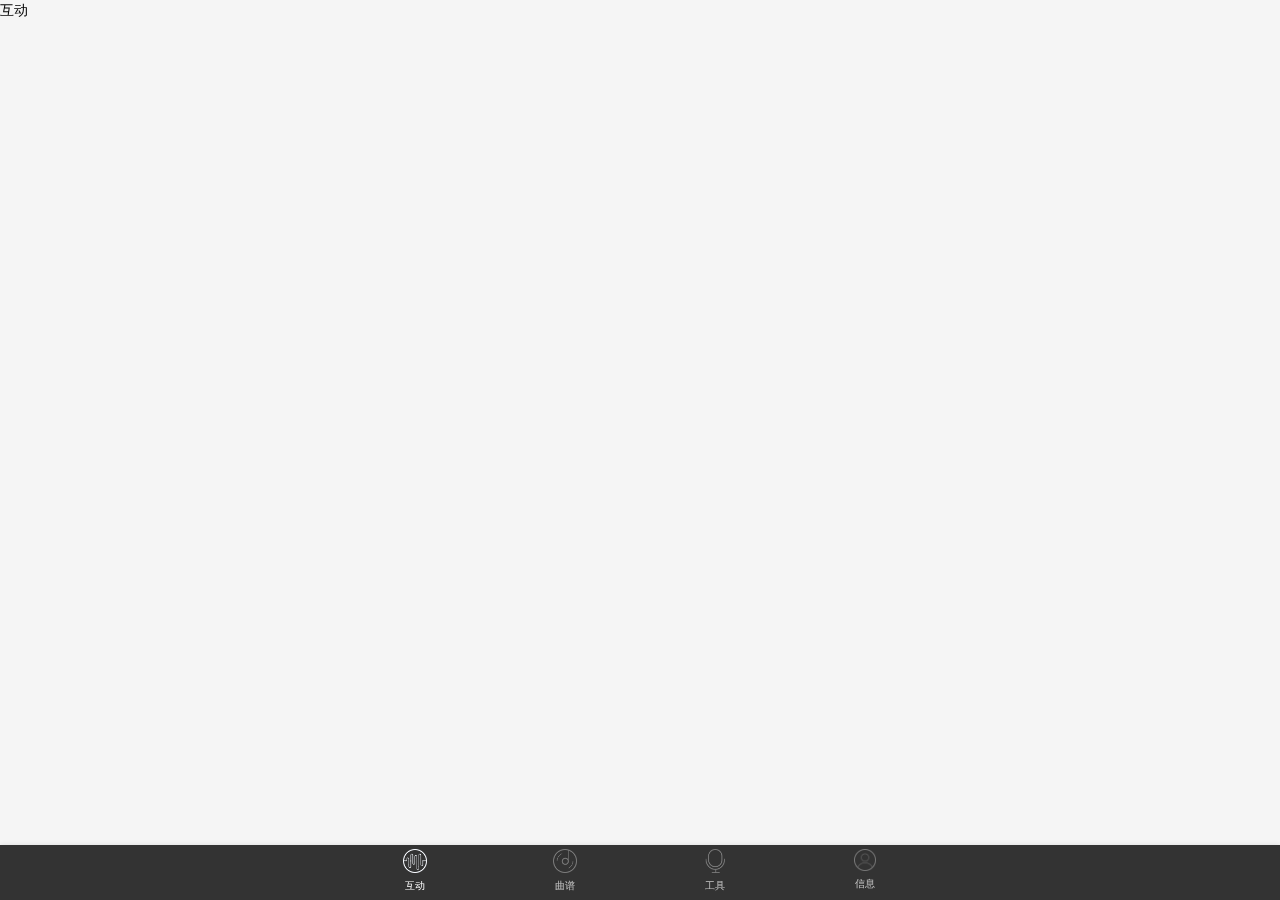
<file: index.html>
﻿<!DOCTYPE html>
<html lang="en">
<head>
    <meta charset="UTF-8">

    <!-- 禁止用户对屏幕进行缩放-->
    <meta name="viewport" content="initial-scale=1, maximum-scale=1, user-scalable=no, width=device-width">
    <meta name="format-detection" content="telephone=no,email=no"/>
    <title>WebApp商城</title>

    <!-- 加载ionic样式文件 -->
    <link rel="stylesheet" href="lib/css/ionic.css"/>

    <!-- 加载主样式文件 -->
    <link rel="stylesheet" href="css/main.css"/>

    <!-- 加载ionic库文件 -->
    <script src="lib/js/ionic.bundle.min.js"></script>

    <!-- 加载ionic懒加载插件 -->
    <!--<script src="lib/js/ocLazyLoad.core.js"></script>-->

    <!-- 加载require入口文件 -->
    <script src="lib/js/require.min.js" data-main="js/main.js"></script>

</head>

<body>

<!-- 导航栏 -->
<ion-nav-bar class="bar-stable">

    <!-- 跳转后出现后退按钮 -->
    <ion-nav-back-button>

    </ion-nav-back-button>

</ion-nav-bar>

<!-- 初始化时渲染视图模板 -->
<ion-nav-view></ion-nav-view>

</body>


</html>
</file>
<file: css/main.css>
/*
 * 界面用css
 */
@import "./public/public.css";
@import "./goods/goods.css";
@import "./cart/cart.css";
@import "./category/category.css";
@import "./my/my.css";
@import "./home/home.css";

/*
 * 插件用css
 */
@import "../plugin/loading/loading.css";
@import "../plugin/addressSelect/addressSelect.css";
@import "./public/glyphicons.css";
@import "./public/glyphicons-halflings.css";
</file>
